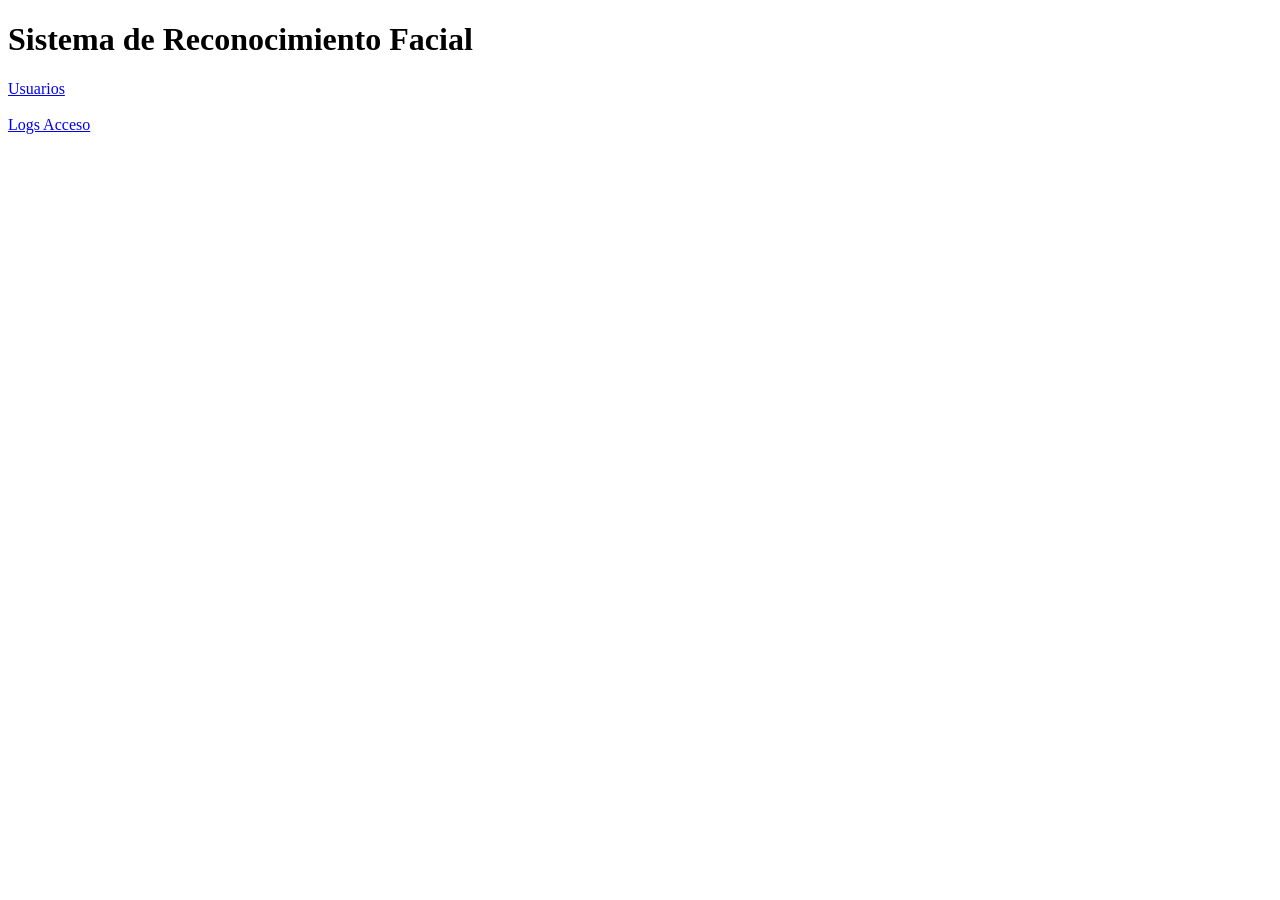
<file: source/web/images/templates/index.html>
<!DOCTYPE html>
<html>

<head>
    <title>Safe Face Recognition</title>
</head>

<body>

    <h1>
        Sistema de Reconocimiento Facial
    </h1>

    <a href="/users">
        Usuarios
    </a>

    <br><br>

    <a href="/logs">
        Logs Acceso
    </a>

</body>

</html>
</file>
